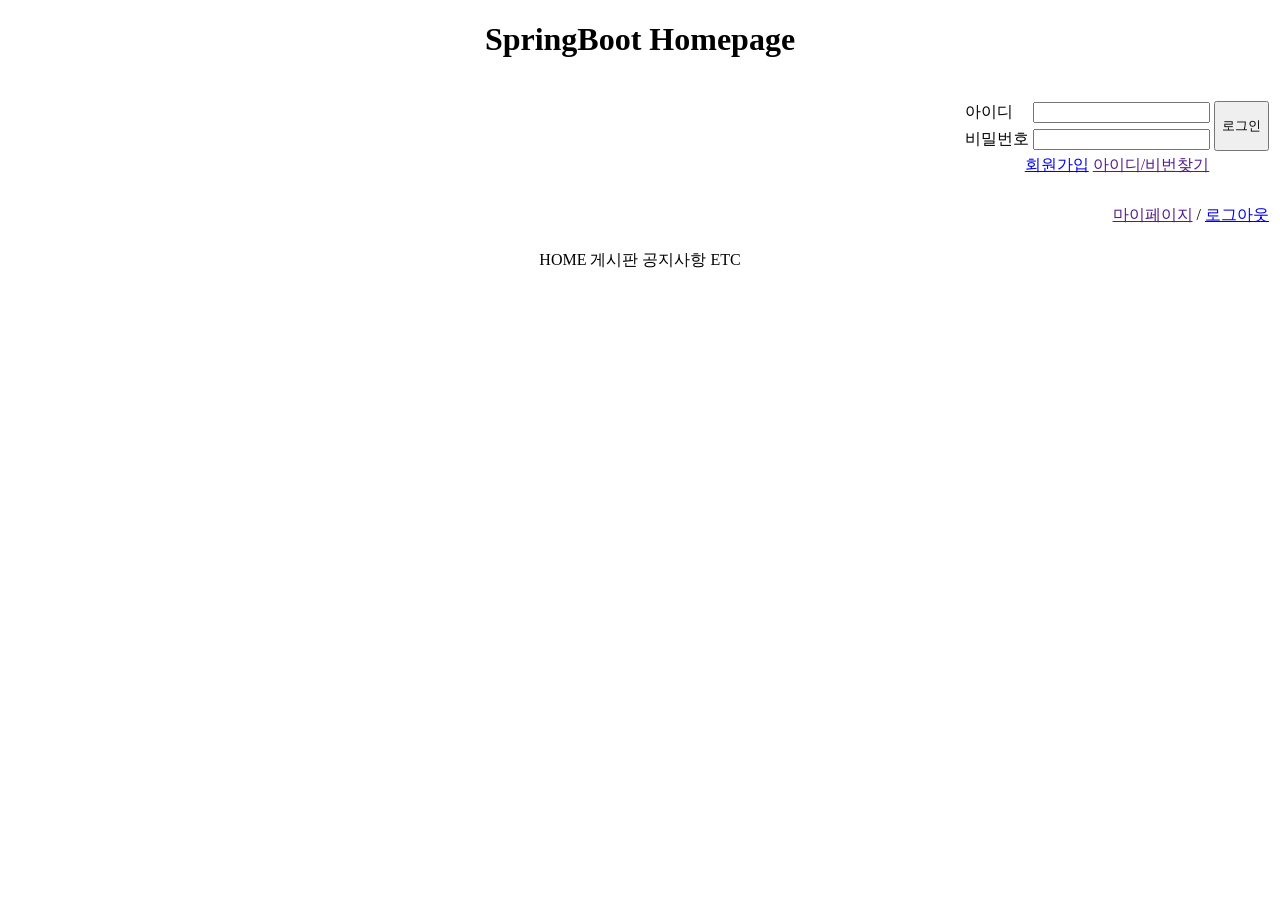
<file: SpringHomepage/src/main/resources/templates/fragments/header.html>
<!DOCTYPE html>
<html xmlns:th="http://www.thymeleaf.org">
<head>
<meta charset="UTF-8">
<title>header</title>
</head>
<div th:fragment="fragment-menu">
<h1 align="center">SpringBoot Homepage</h1>
	<br>
	<!-- 로그인 전-->
	<div th:if="${loginMember == null}" class="login-area" align="right">
		<form action="login.ac" method="post">
			<table>
				<tr>
					<td>아이디</td>
					<td><input name="id" required></td>
					<td rowspan="2"><button style="height: 50px;">로그인</button></td>
				</tr>
				<tr>
					<td>비밀번호</td>
					<td><input type="password" name="password" required></td>
				</tr>
				<tr>
					<td colspan="3" align="center">
						<a href="registerForm.ac">회원가입</a>
						<a href="">아이디/비번찾기</a>
					</td>
				</tr>
			</table>
		</form>
		</div>
		<!-- 로그인 후 -->
		<div th:unless="${loginMember == null}" align="right"> 
			<!-- = ${loginMember == null} 이게 거짓이라면~~(=th:if="${loginMember != null}) -->
			<table>
				<tr>
					<td colspan="2">
						<h3 th:text="${loginMember.name } + '님 환영합니다'"></h3> 
						<!-- = <h3 th:text="|${loginMember.name }님 환영합니다|"></h3> -->
						<!-- = <h3>[[${loginMember.name }]]님 환영합니다</h3>-->
					</td>
				</tr>
				<tr>
					<td><a href="">마이페이지</a> /</td>
					<td><a href="logout.ac">로그아웃</a></td>
				</tr>
			</table>
		</div>

	<br>

	<table class="nav-area" align="center">
		<tr>
			<td onclick="location.href='index'">HOME</td>
			<td onclick="location.href='list.ac'">게시판</td>
			<td>공지사항</td>
			<td onclick="location.href='menuForm'">ETC</td>
		</tr> 
	</table>
	</div>
</html>
</file>
